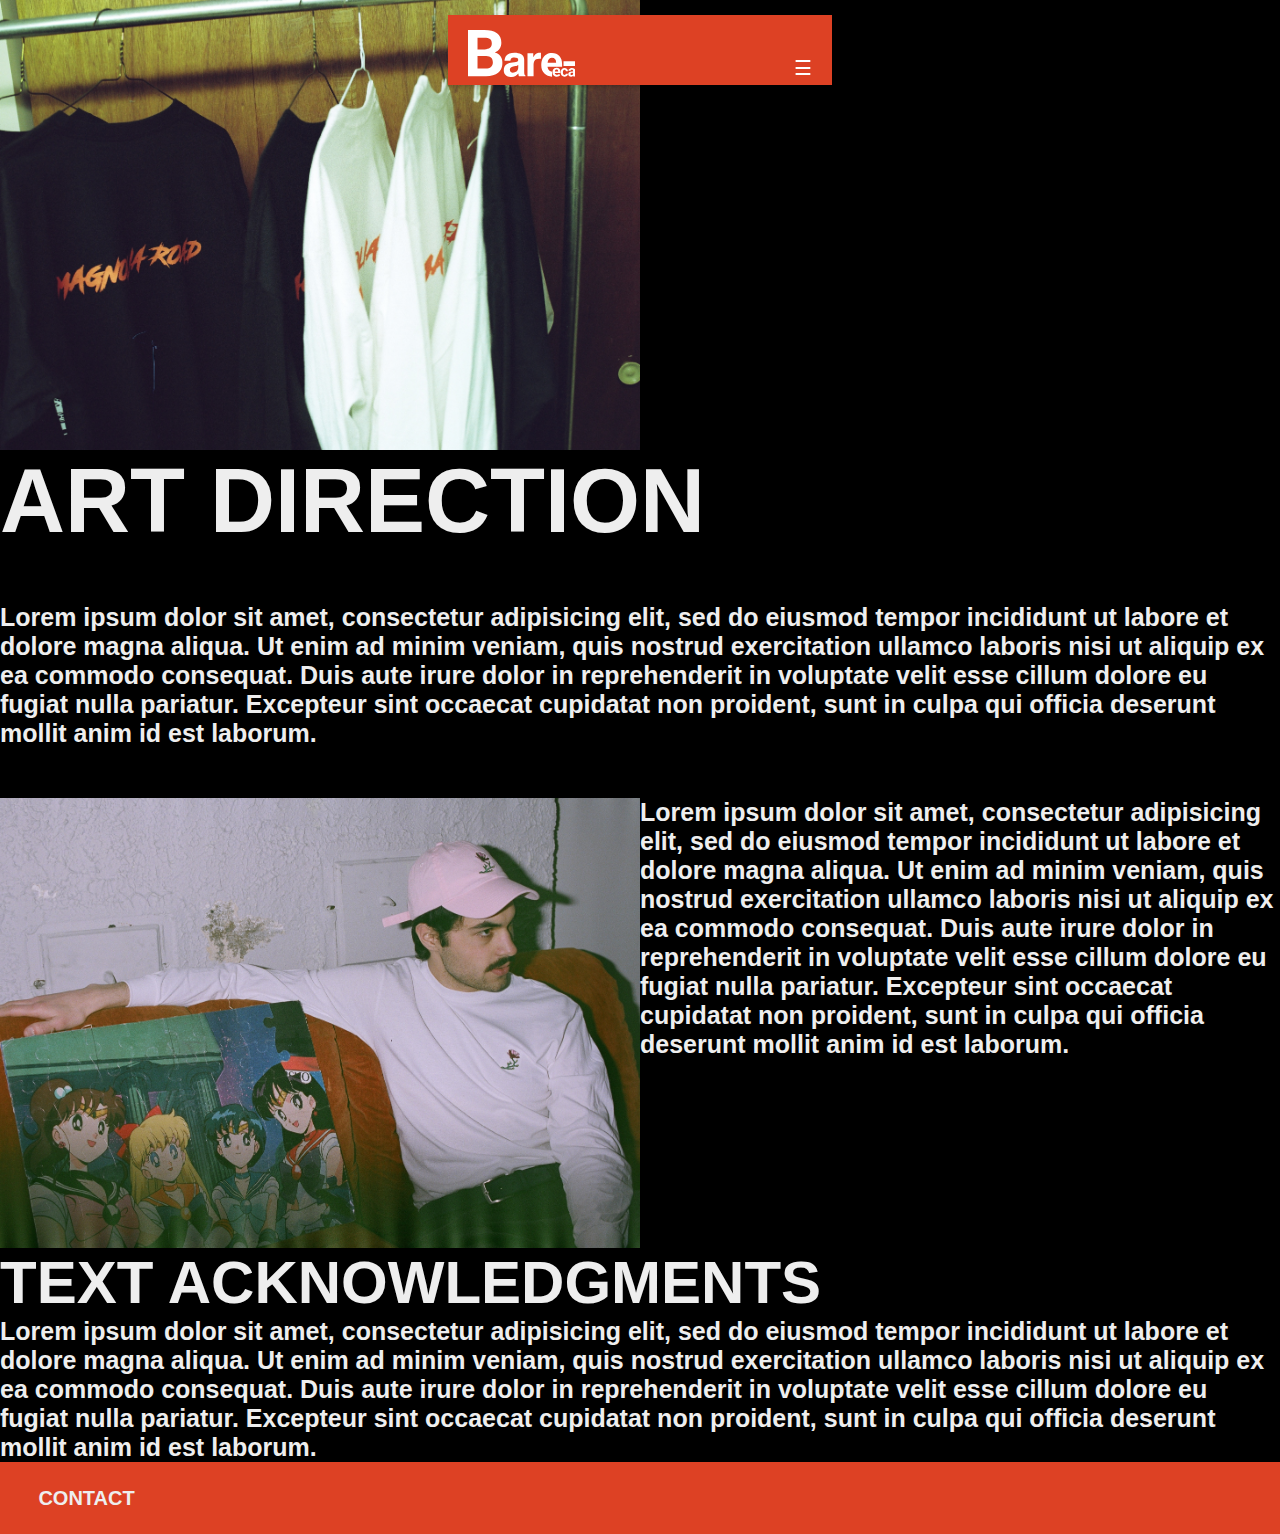
<file: art-direction.html>
<!DOCTYPE html>
<html lang="en">

<head>
  <meta charset="UTF-8">
  <meta name="viewport" content="width=device-width, initial-scale=1.0">
  <meta http-equiv="X-UA-Compatible" content="ie=edge">
  <title>Art-direction</title>
  <link rel="stylesheet" href="css/style.css">
  <link rel="stylesheet" href="css/nav.css">
  <link rel="stylesheet" href="css/main.css">
</head>

<body>
  <div class="transition transition-1 is-active"></div>
  <div class="page">
    <header id="head">
      <div id="logo">
        <a href="index.html"></a>
      </div>

      <span id="trigger">☰</span>

    </header>
    <nav id="myNav" class="overlay">
      <span class="closebtn" id="close">×</span>
      <div id="overlay-content">
      <a href="index.html">ABOUT</a>
      <a href="select-works.html">SELECT WORKS</a>
      <a href="design.html">DESIGN</a>
      <a href="art-direction.html">ART DIRECTION</a>
      <a href="contact.html">CONTACT</a>
    </div>
  </nav>
  <section class="top">
    <figure class="get"><img src="images/IG3.JPG" alt="SHIRT"></figure>
    <figure class="het"><h1>ART DIRECTION</h1></figure>

  </section>

  <section class="top-2">
      <P>Lorem ipsum dolor sit amet, consectetur adipisicing elit, sed do eiusmod tempor incididunt ut labore et dolore magna aliqua. Ut enim ad minim veniam, quis nostrud exercitation ullamco laboris nisi ut aliquip ex ea commodo consequat. Duis aute irure dolor in reprehenderit in voluptate velit esse cillum dolore eu fugiat nulla pariatur.      Excepteur sint occaecat cupidatat non proident, sunt in culpa qui officia deserunt mollit anim id est laborum.</P>
    </section>
  <section class="top-3">
    <figure class="jit"><img src="images/james1.jpg" alt="model"></figure>
    <figure class="bit"><P>Lorem ipsum dolor sit amet, consectetur adipisicing elit, sed do eiusmod tempor incididunt ut labore et dolore magna aliqua. Ut enim ad minim veniam, quis nostrud exercitation ullamco laboris nisi ut aliquip ex ea commodo consequat. Duis aute irure dolor in reprehenderit in voluptate velit esse cillum dolore eu fugiat nulla pariatur. Excepteur sint occaecat cupidatat non proident, sunt in culpa qui officia deserunt mollit anim id est laborum.</P></figure>
  </section>

  <section class="top-4">
    <figure class="artend"><h2>TEXT ACKNOWLEDGMENTS</h2>
      <P>Lorem ipsum dolor sit amet, consectetur adipisicing elit, sed do eiusmod tempor incididunt ut labore et dolore magna aliqua. Ut enim ad minim veniam, quis nostrud exercitation ullamco laboris nisi ut aliquip ex ea commodo consequat. Duis
        aute irure dolor in reprehenderit in voluptate velit esse cillum dolore eu fugiat nulla pariatur. Excepteur sint occaecat cupidatat non proident, sunt in culpa qui officia deserunt mollit anim id est laborum.</P></figure>

  <section class="footer">
    <a href="contact.html">CONTACT</a>
  </section>

  <script src="js/menu.js"></script>
  <script src="js/main.js"></script>
</body>

</html>
</file>
<file: css/style.css>
* {
  margin: 0;
  padding: 0;
  box-sizing: border-box;
}
.parent {
  font-family: helvetica, sans-serif;
  font-weight: bold;
  text-transform: capitalize;
  display: flex;
  flex-direction: column;
  color: #000;
  height: 80vh;
  background-color: #eee;
}
.parent h1 {
  padding-top: 100px;
  font-size: 120px;
  text-align: center;
}
.parent figure {
  padding-top: 2%;
  text-align: left;
  font-size: 45px;
}
.gallery {
  width: 100%;
  min-height: 70vh;
  height: auto;
  background: #000;
  display: flex;
  flex-flow: row wrap;
  justify-content: space-between;
  align-items:flex-start;
}
.fig {
  width: 25%;
  min-width: 250px;
}
.fig img {
  width: 100%;
  object-fit: cover;
  height: 70vh;
  display: block;
}
.gallery h2 {
  color: #eee;
  font-family: helvetica, sans-serif;
  font-weight: bold;
  font-size: 90px;
  width: 100%;
  display: block;
  text-align: center;
  /* line-height: 63px; */
  margin-bottom: -12px;
}
 a:link {
  color: #eee;
  text-decoration: none;
}
 a:visited {
  color: #eee;
}
.products {
  width: 100%;
  min-height: 50vh;
  height: auto;
  background: white;
  display: flex;
  flex-flow: row wrap;
  justify-content: space-between;
}
.des {
  width: 25%;
  min-width: 250px;
}
.des img {
  width: 100%;
  object-fit: cover;
  height: 50vh;
  display: block;
}
.keg {
  color: #000;
  font-family: helvetica, sans-serif;
  font-weight: bold;
  font-size: 90px;
  width: 25%;
  display: flex;
  align-items: center;
}
.keg a:link {
 color: #000;
 text-decoration: none;
}
.keg a:visited {
 color: #000;
}
.art {
  width: 100%;
  min-height: 50vh;
  height: auto;
  background: #000;
  display: flex;
  /* flex-flow: row wrap; */
  justify-content: space-between;
}
.dir {
  width: 50%;
  min-width: 250px;
}
.dir img {
  width: 100%;
  object-fit: cover;
  height: 50vh;
  display: block;
}
.tit {
  width: 50%;
  min-width: 250px;
  color: #eee;
  font-family: helvetica, sans-serif;
  font-weight: bold;
  font-size: 60px;
  display: flex;
  align-items: center;
}

.footer {
  background-color: #dd4124;
  color: #eee;
  width: 100%;
  height: 8vh;
  font-family: helvetica;
  display: flex;
  justify-content: space-between;
  padding-left: 3%;
}
.footer a {
  font-size: 20px;
  font-family: helvetica, sans-serif;
  font-weight: bold;
  color: #eee;
  display: flex;
  align-self: center;
}

.email {
  width: 100%;
  height: 100vh;
  background-color: #dd4124;
  padding-top: 20%;
  padding-left: 5%;
}
.email h2 {
  display: flex;
  align-items: center;
  font-size: 40px;
  font-family: helvetica, sans-serif;
  font-weight: bold;
  text-transform: uppercase;
  color: #eee;
  padding-bottom: 5%;
}
.email a {
  font-size: 20px;
  font-family: helvetica, sans-serif;
  color: #eee;
  display: flex;
}

.top {
  width: 100%;
  min-height: 50vh;
  height: auto;
  background: #000;
  display: flex;
  flex-flow: row wrap;
  justify-content: space-between;
}
.het {
  display: flex;
  align-items: flex-end;
}
.het h1 {
  color: #eee;
  font-family: helvetica, sans-serif;
  font-weight: bold;
  font-size: 90px;
}
.get {
  width: 50%;
  min-width: 250px;
}
.get img {
  width: 100%;
  object-fit: cover;
  height: 50vh;
  display: block;
}
.top-2 {
  width: 100%;
  padding-top: 50px;
  padding-bottom: 50px;
  height: auto;
  background: #000;
  color: #eee;
  display: flex;
  flex-flow: row wrap;
  font-family: helvetica, sans-serif;
  font-weight: bold;
  font-size: 25px;
}
.top-3 {
  width: 100%;
  min-height: 50vh;
  height: auto;
  background: #000;
  display: flex;
  flex-flow: row wrap;
  justify-content: space-between;
}
.bit {
  width: 50%;
}
.bit P {
 color: #eee;
 font-family: helvetica, sans-serif;
 font-weight: bold;
 font-size: 25px;
}
.jit {
  width: 50%;
  min-width: 250px;
}
.jit img {
  width: 100%;
  object-fit: cover;
  height: 50vh;
  display: block;
}
.top-4 {
  width: 100%;
  background-color: #000;
}
.artend h2 {
  color: #eee;
  font-family: helvetica, sans-serif;
  font-weight: bold;
  font-size: 60px;
}
.artend P {
 color: #eee;
 font-family: helvetica, sans-serif;
 font-weight: bold;
 font-size: 25px;
}

.mid {
  width: 100%;
  min-height: 50vh;
  height: auto;
  background: #eee;
  display: flex;
  flex-flow: row wrap;
  justify-content: space-between;
}
.cer {
  display: flex;
  align-items: flex-end;
}
.cer h1 {
  color: #000;
  font-family: helvetica, sans-serif;
  font-weight: bold;
  font-size: 90px;
}
.abe {
  width: 50%;
  min-width: 250px;
}
.abe img {
  width: 100%;
  object-fit: cover;
  height: 50vh;
  display: block;
}
.mid-2 {
  width: 100%;
  padding-top: 50px;
  padding-bottom: 50px;
  height: auto;
  background: #eee;
  display: flex;
  flex-flow: row wrap;
  font-family: helvetica, sans-serif;
  font-weight: bold;
  font-size: 25px;
}
.mid-3 {
  width: 100%;
  min-height: 50vh;
  height: auto;
  background: #eee;
  display: flex;
  flex-flow: row wrap;
  justify-content: space-between;
}
.gtxt {
  width: 50%;
}
.gtxt P {
 color: #000;
 font-family: helvetica, sans-serif;
 font-weight: bold;
 font-size: 25px;
}
.mpic {
  width: 50%;
  min-width: 250px;
}
.mpic img {
  width: 100%;
  object-fit: cover;
  height: 50vh;
  display: block;
}
.mid-4 {
  width: 100%;
  background-color: #eee;
}
.txtgroup h2 {
  color: #000;
  font-family: helvetica, sans-serif;
  font-weight: bold;
  font-size: 60px;
}
.txtgroup P {
 color: #000;
 font-family: helvetica, sans-serif;
 font-weight: bold;
 font-size: 25px;
}
.container {
  width: 100%;
  /* min-width: 640px; */
  height:92vh;
  background-color: black;
  margin: 0 auto;
  display:flex;
  flex-flow: row wrap;
  justify-content: center;
  align-items: center;
}
.post-module {
  position: relative;
  z-index: 1;
  display: block;
  background: #000000;
  width: 473px;
  height: 92vh;
  transition: all 0.2s;
}
.post-module:hover,
.hover {
  box-shadow: 0px 1px 35px 0px rgba(0, 0, 0, 0.3);
}
.post-module:hover .thumbnail img,
.hover .thumbnail img {
  transform: scale(1.1);
  opacity: 0.3;
}
.post-module .thumbnail {
  background: #000000;
  height: 92vh;
  overflow: hidden;
}
.post-module .thumbnail img {
  display: block;
  width: 120%;
  transition: all 0.3s linear 0s;
}
.post-module .post-content {
  position: absolute;
  bottom: 0;
  background: rgba(0, 0, 0, 0.3);
  width: 100%;
  padding: 30px;
}
.post-module .post-content .title {
  padding: 0 0 10px;
  color: #333333;
  font-size: 26px;
  font-weight: 700;
}
.post-module .post-content .sub_title {
  padding: 0 0 20px;
  color: #e74c3c;
  font-size: 20px;
  font-weight: 400;
}
.fall {
  font-family: helvetica, sans-serif;
  font-weight: bold;
  text-transform: capitalize;
  display: flex;
  flex-direction: column;
  color: #000;
  /* width: 94%; */
  height: 80vh;
  /* margin: 3%,#eee; */
  background-color: #eee;
}
.fall h1 {
  padding-top: 100px;
  font-size: 120px;
  text-align: center;
}
.fall figure {
  padding-top: 2%;
  text-align: left;
  font-size: 45px;
}
.fall-1 {
  width: 100%;
  min-height: 50vh;
  height: auto;
  background: #000;
  display: flex;
  flex-flow: row wrap;
  justify-content: space-between;
}
.ptext {
  width: 50%;
}
.ptext h2 {
  color: #eee;
  font-family: helvetica, sans-serif;
  font-weight: bold;
  font-size: 90px;
}
.ptext P {
 color: #eee;
 font-family: helvetica, sans-serif;
 font-weight: bold;
 font-size: 15px;
}
.pro {
  width: 50%;
  min-width: 250px;
}
.pro img {
  width: 100%;
  object-fit: cover;
  height: 50vh;
  display: block;
}
.fall-2 {
  width: 100%;
  min-height: 100vh;
  height: auto;
  background: #000;
  display: flex;
  flex-flow: row wrap;
  justify-content: space-between;
  align-items:flex-start;
}
.prod {
  width: 25%;
  min-width: 250px;
}
.prod img {
  width: 100%;
  object-fit: cover;
  height: 100vh;
  display: block;
}
.fall-2 h2 {
  color: #000;
  font-family: helvetica, sans-serif;
  font-weight: bold;
  font-size: 70px;
  display: flex;
  position: absolute;
}
.fall-3 {
  width: 100%;
  min-height: 100vh;
  height: auto;
  background: #000;
  display: flex;
  flex-flow: row wrap;
  justify-content: space-between;
  align-items:flex-start;
}
.look {
  width: 25%;
  min-width: 250px;
}
.look img {
  width: 100%;
  object-fit: cover;
  height: 100vh;
  display: block;
}
.fall-3 h2 {
  color: #eee;
  font-family: helvetica, sans-serif;
  font-weight: bold;
  font-size: 70px;
  display: flex;
  position: absolute;
}

.bar {
  background-color: #000;
  color: #eee;
  width: 100%;
  height: 10vh;
  font-family: helvetica;
  display: flex;
  justify-content: space-between;
  padding-left: 3%;
  padding-right: 3%;
}
.bar a {
  font-size: 20px;
  font-style: italic;
  font-family: helvetica, sans-serif;
  font-weight: bold;
  color: #eee;
  display: flex;
  align-self: center;
}

@media only screen and (max-width: 980px) {
  .parent {
    height: 60vh;
  }
  .parent h1 {
    font-size: 90px;
  }
  .parent figure {
    font-size: 25px;
  }
  .gallery {
    width: 100%;
    min-height: 60vh;
    height: auto;
  }
  .fig {
    width: 50%;
  }
  .fig img {
    height: 40vh;
  }
  .gallery h2 {
    font-size: 40px;
    margin-bottom: -7px;
  }
  .products {
    min-height: 20vh;
  }
  .des img {
    height: 20vh;
  }
  .keg {
    font-size: 40px;
    width: 30%;
    padding-left: 40px;
  }
  .art {
    min-height: 50vh;
    align-items: flex-end;
  }
  .dir {
    width: 100%;
  }
  .dir img {
    height: 50vh;
  }
  .tit {
    font-size: 40px;
    position: absolute;
  }
  .container {
    width: 100%;
    height:93vh;
  }
  .post-module {
    width: 265px;
    height: 60vh;
  }
  .post-module .thumbnail {
    background: #000000;
    height: 60vh;
  }
  .post-module .thumbnail img {
    width: 100%;
  }
  .top {
    min-height: 40vh;
  }
  .het h1 {
    font-size: 60px;
    /* padding-right: 30px; */
  }
  .get {
    width: 100%;
  }
  .get img {
    height: 40vh;
  }
  .top-2 {
    font-size: 20px;
  }
  .bit {
    width: 50%;
    display: flex;
    position: absolute;
  }
  .bit P {
   color: #000;
   font-size: 20px;
  }
  .jit {
    width: 100%;
  }
  .artend h2 {
    font-size: 40px;
  }
  .artend P {
   font-size: 20px;
  }
  .mid {
    min-height: 40vh;
  }
  .cer h1 {
    font-size: 60px;
    /* padding-right: 30px; */
  }
  .abe {
    width: 100%;
  }
  .abe img {
    height: 40vh;
  }
  .mid-2 {
    font-size: 20px;
  }
  .gtxt {
    width: 50%;
    z-index: 1;
  }
  .gtxt P {
   font-size: 20px;
  }
  .mid-4 {
    width: 100%;
  }
  .txtgroup h2 {
    font-size: 40px;
  }
  .txtgroup P {
   font-size: 20px;
  }
  .fall {
    height: 40vh;
  }
  .fall h1 {
    font-size: 60px;
  }
  .fall figure {
    font-size: 20px;
  }
  .ptext h2 {
    font-size: 40px;
  }
  .ptext P {
   font-size: 15px;
  }
  .fall-2 {
    min-height: 20vh;
  }
  .prod {
    width: 25%;
    min-width: 0px;
  }
  .prod img {
    height: 20vh;
  }
  .fall-2 h2 {
    font-size: 40px;
  }
  .fall-3 {
    min-height: 50vh;
  }
  .look {
    width: 50%;
  }
  .look img {
    height: 50vh;
  }
  .fall-3 h2 {
    font-size: 40px;
  }
  .footer {
    height: 7vh;
  }
  .bar {
    height: 9vh;
  }
}

@media only screen and (max-width: 600px) {

  .parent {
    min-height: 30vh;
    max-height: 40vh;
  }
  .parent h1 {
    padding-top: 65px;
    font-size: 50px;
  }
  .parent figure {
    font-size: 10px;
    padding-top: .5%;
    text-align: left;

  }
  .gallery {
    width: 100%;
    min-height: 30vh;
    height: auto;
  }
  .fig {
    width: 100%;
  }
  .fig img {
    height: 30vh;
  }
  .gallery h2 {
    font-size: 25px;
    margin-bottom: -5px;
  }
  .products {
    min-height: 20vh;
  }
  .des {
    width: 50%;
    min-width: 0;
  }
  .des img {
    height: 20vh;
  }
  .keg {
    font-size: 25px;
    width: 20%;
    padding-left: 0px;
    display: flex;
    position: absolute;
    padding-left: 137px;
    padding-top: 70px;
  }
  .tit {
    font-size: 20px;
    position: absolute;
  }
  .post-module {
    width: 130px;
    height: 40vh;
  }
  .post-module .thumbnail {
    height: 40vh;
  }
  .post-module .post-content {
    width: 100%;
    padding: 20px;
  }
  .post-module .post-content .title {
    padding: 0 0 0px;
    font-size: 16px;
  }
  .post-module .post-content .sub_title {
    padding: 0 0 20px;
    font-size: 10px;
  }
  .het h1 {
    font-size: 40px;
  }
  .top-2 {
    font-size: 10px;
    padding-top: 20px;
    padding-bottom: 20px;
  }
  .bit {
    width: 35%;
  }
  .bit P {
   font-size: 10px;
  }
  .artend h2 {
    font-size: 25px;
  }
  .artend P {
   font-size: 10px;
  }
  .mid {
    min-height: 40vh;
  }
  .cer h1 {
    font-size: 40px;
  }
  .abe {
    width: 100%;
  }
  .abe img {
    height: 40vh;
  }
  .mid-2 {
    font-size: 10px;
    padding-top: 20px;
    padding-bottom: 20px;
  }
  .gtxt {
    width: 100%;
    display: flex;
    position: absolute;
  }
  .gtxt P {
   color: #000;
   font-size: 10px;
  }
  .mpic {
    width: 100%;
  }
  .txtgroup h2 {
    font-size: 25px;
  }
  .txtgroup P {
   font-size: 10px;
  }
  .fall {
    height: 50vh;
    padding-top: 0px;
  }
  .fall h1 {
    font-size: 40px;
  }
  .fall figure {
    font-size: 10px;
  }
  .ptext {
    width: 100%;
  }
  .ptext h2 {
    font-size: 25px;
  }
  .ptext P {
   font-size: 10px;

  }
  .pro {
    width: 100%;
    height: 20vh;
  }
  .fall-2 h2 {
    font-size: 25px;
  }
  .fall-3 {
    min-height: 50vh;
  }
  .look {
    width: 100%;
  }
  .look img {
    height: 50vh;
  }
  .fall-3 h2 {
    font-size: 25px;
  }
}
</file>
<file: css/nav.css>
* {
  margin: 0;
  padding: 0;
  box-sizing: border-box;
}

header#head {
  display: flex;
  position: fixed;
  justify-content: space-between;
  align-items: flex-end;
  background-color: #dd4124;
  width: 30%;
  margin-left: 35%;
  z-index: 100;
  height: 70px;
  padding: 5px 20px;
  box-shadow: 0px 2px 4px rgba(0,0,0,0.2);
  top: 15px;
  transition: all .1s;
}

#logo {
  height:47px;
  width: 107px;
  background: url('../images/LOGO.svg') no-repeat;
  background-size: cover;
  position: relative;
  bottom: 3px;
}

#logo a {
  width: 100%;
  height: 100%;
  position: absolute;
  top: 0;
  left: 0;
}

nav a:link {
  color: #F9F2EC;
  text-decoration: none;
}

nav a:visited {
  color: #F9F2EC;
}
#trigger {
  font-size: 20px;
  cursor: pointer;
  z-index: 9;
  color: white;
}

.overlay {
  height: 0;
  width: 30%;
  right: 35%;
  position: fixed;
  z-index: 11;
  overflow-x: hidden;
  transition: 0.2s;
  top: 85px;
}

#overlay-content {
  position: relative;
  width: ;
  height: 60%;
  display: flex;
  flex-direction: column;
  color: white;
  background-color: #dd4124;
  font-family: helvetica, sans-serif;
  font-weight: bold;
  font-size: 25px;
	padding-left: 2px;
	padding-top: 30px;
  box-shadow: 0px 2px 4px rgba(0,0,0,0.2);
}
#overlay-content a::before,
#overlay-content a::after {
	display: inline-block;
	opacity: 0;
	-webkit-transition: -webkit-transform 0.3s, opacity 0.2s;
	-moz-transition: -moz-transform 0.3s, opacity 0.2s;
	transition: transform 0.3s, opacity 0.2s;
}

#overlay-content a::before {
	margin-right: 10px;
	content: '[';
	-webkit-transform: translateX(20px);
	-moz-transform: translateX(20px);
	transform: translateX(20px);
}

#overlay-content a::after {
	margin-left: 10px;
	content: ']';
	-webkit-transform: translateX(-20px);
	-moz-transform: translateX(-20px);
	transform: translateX(-20px);
}

#overlay-content a:hover::before,
#overlay-content a:hover::after,
#overlay-content a:focus::before,
#overlay-content a:focus::after {
	opacity: 1;
	-webkit-transform: translateX(0px);
	-moz-transform: translateX(0px);
	transform: translateX(0px);
}
.closebtn {
  position: absolute;
  z-index: 99;
  top: 10px;
  right: 5px;
  font-size: 20px !important;
  line-height: 0px;
  cursor: pointer;
  font-family: helvetica, sans-serif;
  color: white;
  transition: all 0.2s;
}


  @media only screen and (max-width: 980px) {
    header#head {
      width: 25%;
      margin-left: 37%;
      height:50px;
      padding: 2px 7px;
      top: 25px;
    }
    #logo {
      height:32px;
      width: 73px;
    }

    #trigger {
      font-size: 17px;
    }
    .overlay {
      width: 25%;
      right: 38%;
      top: 80px;
    }
    #overlay-content {
      height: 40%;
      font-size: 17px;
    	padding-left: 0px;
    }
    .closebtn {
      right: 9px;
      font-size: 17px !important;
    }
  }

  @media only screen and (max-width: 600px) {
    header#head {
      width: 40%;
      height: 35px;
      padding: .5px 3px;
      margin-left: 29%;
    }
    #logo {
      height:25px;
      width: 57px;
    }
    #trigger {
      font-size: 20px;
    }
    .overlay {
      width: 40%;
      right: 31%;
      top: 65px;
    }
    #overlay-content {
      height: 30%;
      font-size: 10px;
    }
    .closebtn {
      right: 6px;
      font-size: 20px !important;
    }
  }
</file>
<file: css/main.css>
:root {
  --primary: #AF1E2D;
  --light: #F3F3F3;
  --grey: #8A8A8B;
  --dark: #212121;
}

* {
  margin: 0;
  padding: 0;
  box-sizing: border-box;
  font-family: "Fira Sans", sans-serif;
}

body {
  background-color: var(--light);
}
.transition-1 {
  position: fixed;
  top: 0;
  left: 0;
  /* right: 0;
  bottom: 0; */
  width:100%;
  height: 100vh;
  z-index: 101;
  background-color: var(--light);
  opacity: 0;
  pointer-events: none;
  transition: 0.3s ease-in-out;
}

.transition-1.is-active {
  pointer-events: all;
  opacity: 1;
}
</file>
